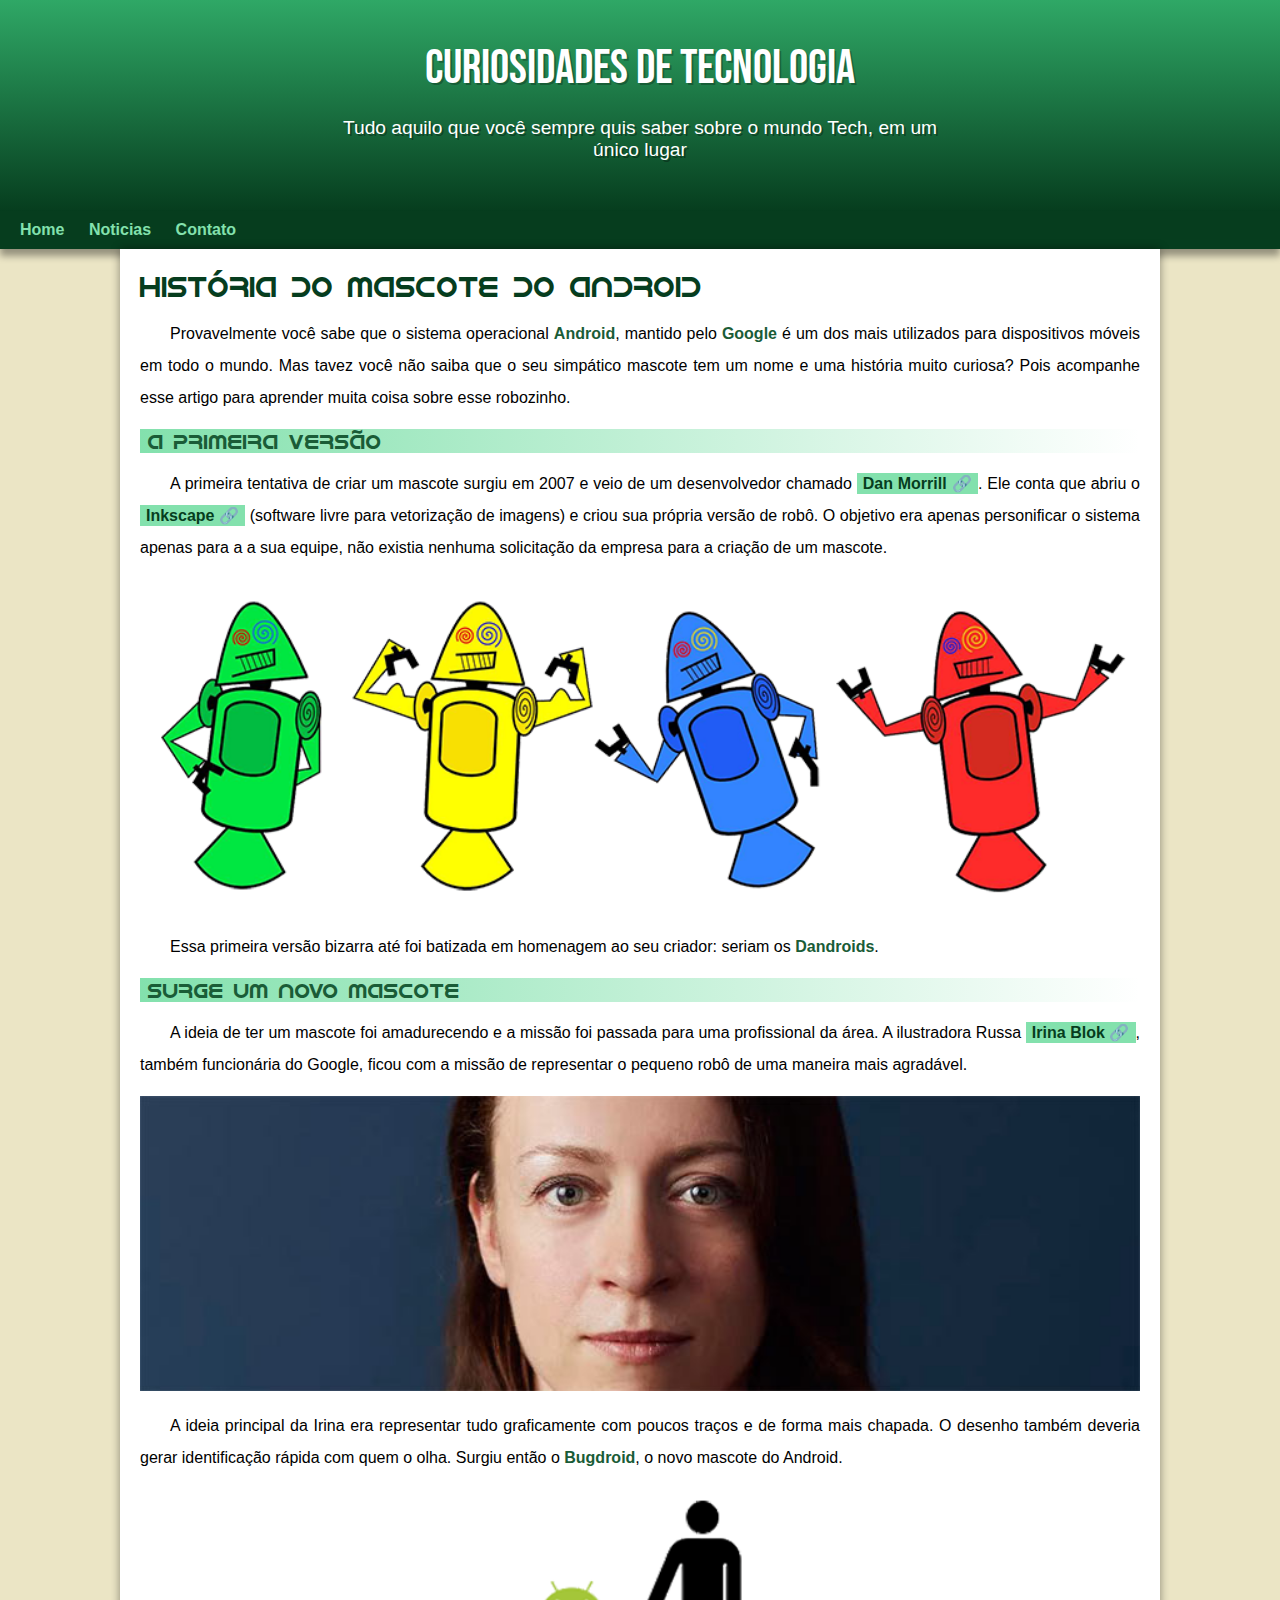
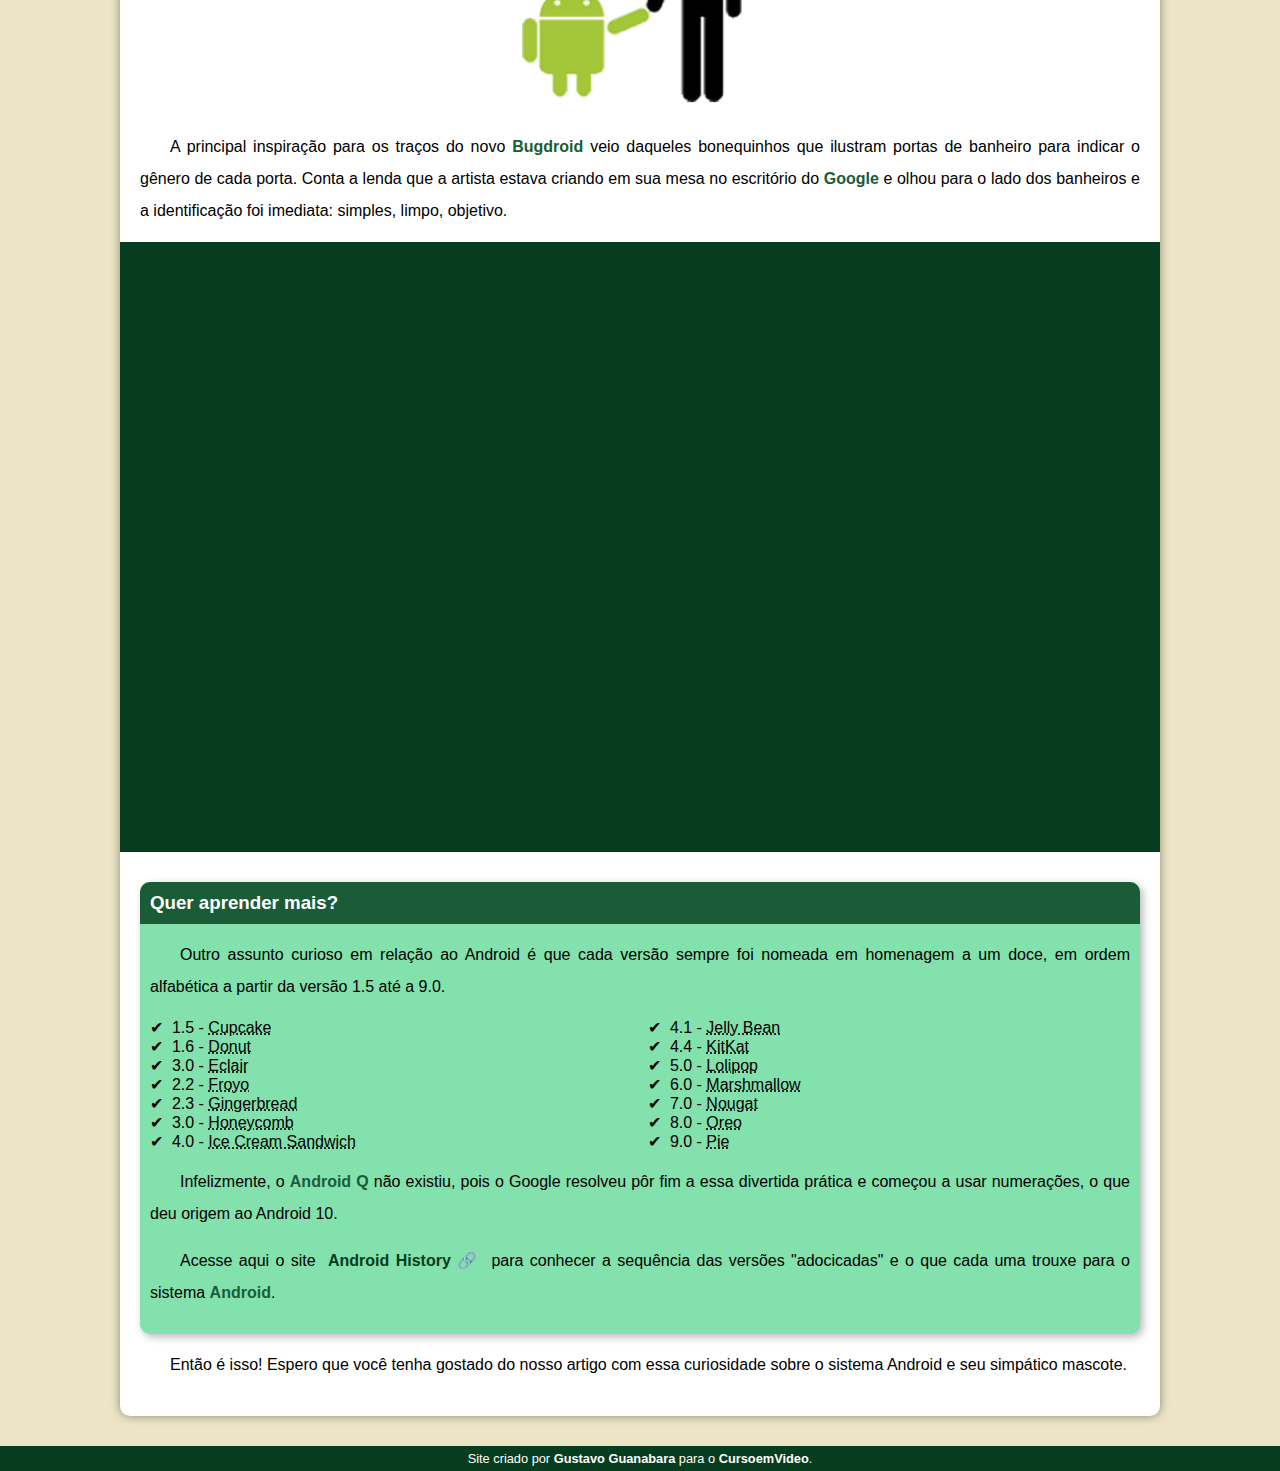
<file: index.html>
<!DOCTYPE html>
<html lang="pt-br">
<head>
    <meta charset="UTF-8">
    <meta name="viewport" content="width=device-width, initial-scale=1.0">
    <title>Como surgiu o mascote do Android?</title>
    <link rel="shortcut icon" href="imagens/favicon.ico" type="image/x-icon">
    <link rel="stylesheet" href="estilo/style.css">
</head>
<body>
    <header>
        <h1>Curiosidades de Tecnologia</h1>
        <p>Tudo aquilo que você sempre quis saber sobre o mundo Tech, em um único lugar</p>
    </header>
    <nav>
        <a href="#">Home</a>
        <a href="#">Noticias</a>
        <a href="#">Contato</a>
    </nav>
    <main>
        <article>
            <h1>
                História do Mascote do Android
            </h1>

            <p>
                Provavelmente você sabe que o sistema operacional <strong>Android</strong>, mantido pelo <strong>Google</strong> é um dos mais utilizados para dispositivos móveis em todo o mundo. Mas tavez você não saiba que o seu simpático mascote tem um nome e uma história muito curiosa? Pois acompanhe esse artigo para aprender muita coisa sobre esse robozinho.
            </p>

            <h2>
                A primeira versão
            </h2>

            <p>
                A primeira tentativa de criar um mascote surgiu em 2007 e veio de um desenvolvedor chamado <a class="externo" href="https://androidcommunity.com/dan-morrill-shows-us-the-android-mascot-that-almost-was-20130103/" target="_blank">Dan Morrill</a>. Ele conta que abriu o <a class="externo" href="https://inkscape.org/pt-br/" target="_blank">Inkscape</a> (software livre para vetorização de imagens) e criou sua própria versão de robô. O objetivo era apenas personificar o sistema apenas para a a sua equipe, não existia nenhuma solicitação da empresa para a criação de um mascote.
            </p>

            <picture>
                <source media="(max-width: 670px)" srcset="imagens/dan-droids-pq.png">
                <img src="imagens/dan-droids.png" alt="Primeiro mascote do Android">
            </picture>

            <p>Essa primeira versão bizarra até foi batizada em homenagem ao seu criador: seriam os <strong>Dandroids</strong>.</p>

            <h2>
                Surge um novo mascote
            </h2>

            <p>
                A ideia de ter um mascote foi amadurecendo e a missão foi passada para uma profissional da área. A ilustradora Russa <a class="externo" href="https://www.irinablok.com/android" target="_blank">Irina Blok</a>, também funcionária do Google, ficou com a missão de representar o pequeno robô de uma maneira mais agradável.
            </p>

            <picture>
                <source media="(max-width: 670px)" srcset="imagens/irina-blok-pq.jpg">
                <img src="imagens/irina-blok.jpg" alt="Irina Blok, criadora do Bugdroid">
            </picture>

            <p>
                A ideia principal da Irina era representar tudo graficamente com poucos traços e de forma mais chapada. O desenho também deveria gerar identificação rápida com quem o olha. Surgiu então o <strong>Bugdroid</strong>, o novo mascote do Android.
            </p>

            <img class="pequena" src="imagens/bugdroid.png" alt="Bugdroid">

            <p>
                A principal inspiração para os traços do novo <strong>Bugdroid</strong> veio daqueles bonequinhos que ilustram portas de banheiro para indicar o gênero de cada porta. Conta a lenda que a artista estava criando em sua mesa no escritório do <strong>Google</strong> e olhou para o lado dos banheiros e a identificação foi imediata: simples, limpo, objetivo.
            </p>

            <div class="video"><iframe width="560" height="315" src="https://www.youtube.com/embed/l2UDgpLz20M?si=tKdNYQdywRi3E1MM" title="YouTube video player" frameborder="0" allow="accelerometer; autoplay; clipboard-write; encrypted-media; gyroscope; picture-in-picture; web-share" allowfullscreen></iframe></div>
            
            <aside>
                <h3>
                    Quer aprender mais?
                </h3>

                <p>
                    Outro assunto curioso em relação ao Android é que cada versão sempre foi nomeada em homenagem a um doce, em ordem alfabética a partir da versão 1.5 até a 9.0.
                </p>

                <ul>
                    <li>1.5 - <abbr title="Bolo de Copo">Cupcake</abbr></li>
                    <li>1.6 - <abbr title="Rosquinha">Donut</abbr></li>
                    <li>3.0 - <abbr title="Bomba">Eclair</abbr></li>
                    <li>2.2 - <abbr title="Iogurte Congelado">Froyo</abbr></li>
                    <li>2.3 - <abbr title="Biscoito de Gengibre">Gingerbread</abbr></li>
                    <li>3.0 - <abbr title="Favo de Mel">Honeycomb</abbr></li>
                    <li>4.0 - <abbr title="Sanduíche de Sorvete">Ice Cream Sandwich</abbr></li>
                    <li>4.1 - <abbr title="Jujuba">Jelly Bean</abbr></li>
                    <li>4.4 - <abbr title="KitKat">KitKat</abbr></li>
                    <li>5.0 - <abbr title="Pirulito">Lolipop</abbr></li>
                    <li>6.0 - <abbr title="Marshmallow">Marshmallow</abbr></li>
                    <li>7.0 - <abbr title="Torrone">Nougat</abbr></li>
                    <li>8.0 - <abbr title="Oreo">Oreo</abbr></li>
                    <li>9.0 - <abbr title="Torta">Pie</abbr></li>
                </ul>

                <p>
                    Infelizmente, o <strong>Android Q</strong> não existiu, pois o Google resolveu pôr fim a essa divertida prática e começou a usar numerações, o que deu origem ao Android 10.
                </p>

                <p>
                    Acesse aqui o site <a href="https://www.android.com/intl/en_uk/history/" target="_blank" class="externo">Android History</a> para conhecer a sequência das versões "adocicadas" e o que cada uma trouxe para o sistema <strong>Android</strong>.
                </p>
            </aside>

            <p>
                Então é isso! Espero que você tenha gostado do nosso artigo com essa curiosidade sobre o sistema Android e seu simpático mascote.
            </p>
        </article>
    </main>
    <footer>
        <p>Site criado por <a href="https://gustavoguanabara.github.io" target="_blank">Gustavo Guanabara</a> para o <a href="https://www.youtube.com/cursoemvideo" target="_blank">CursoemVideo</a>.</p>
    </footer>
</body>
</html>
</file>
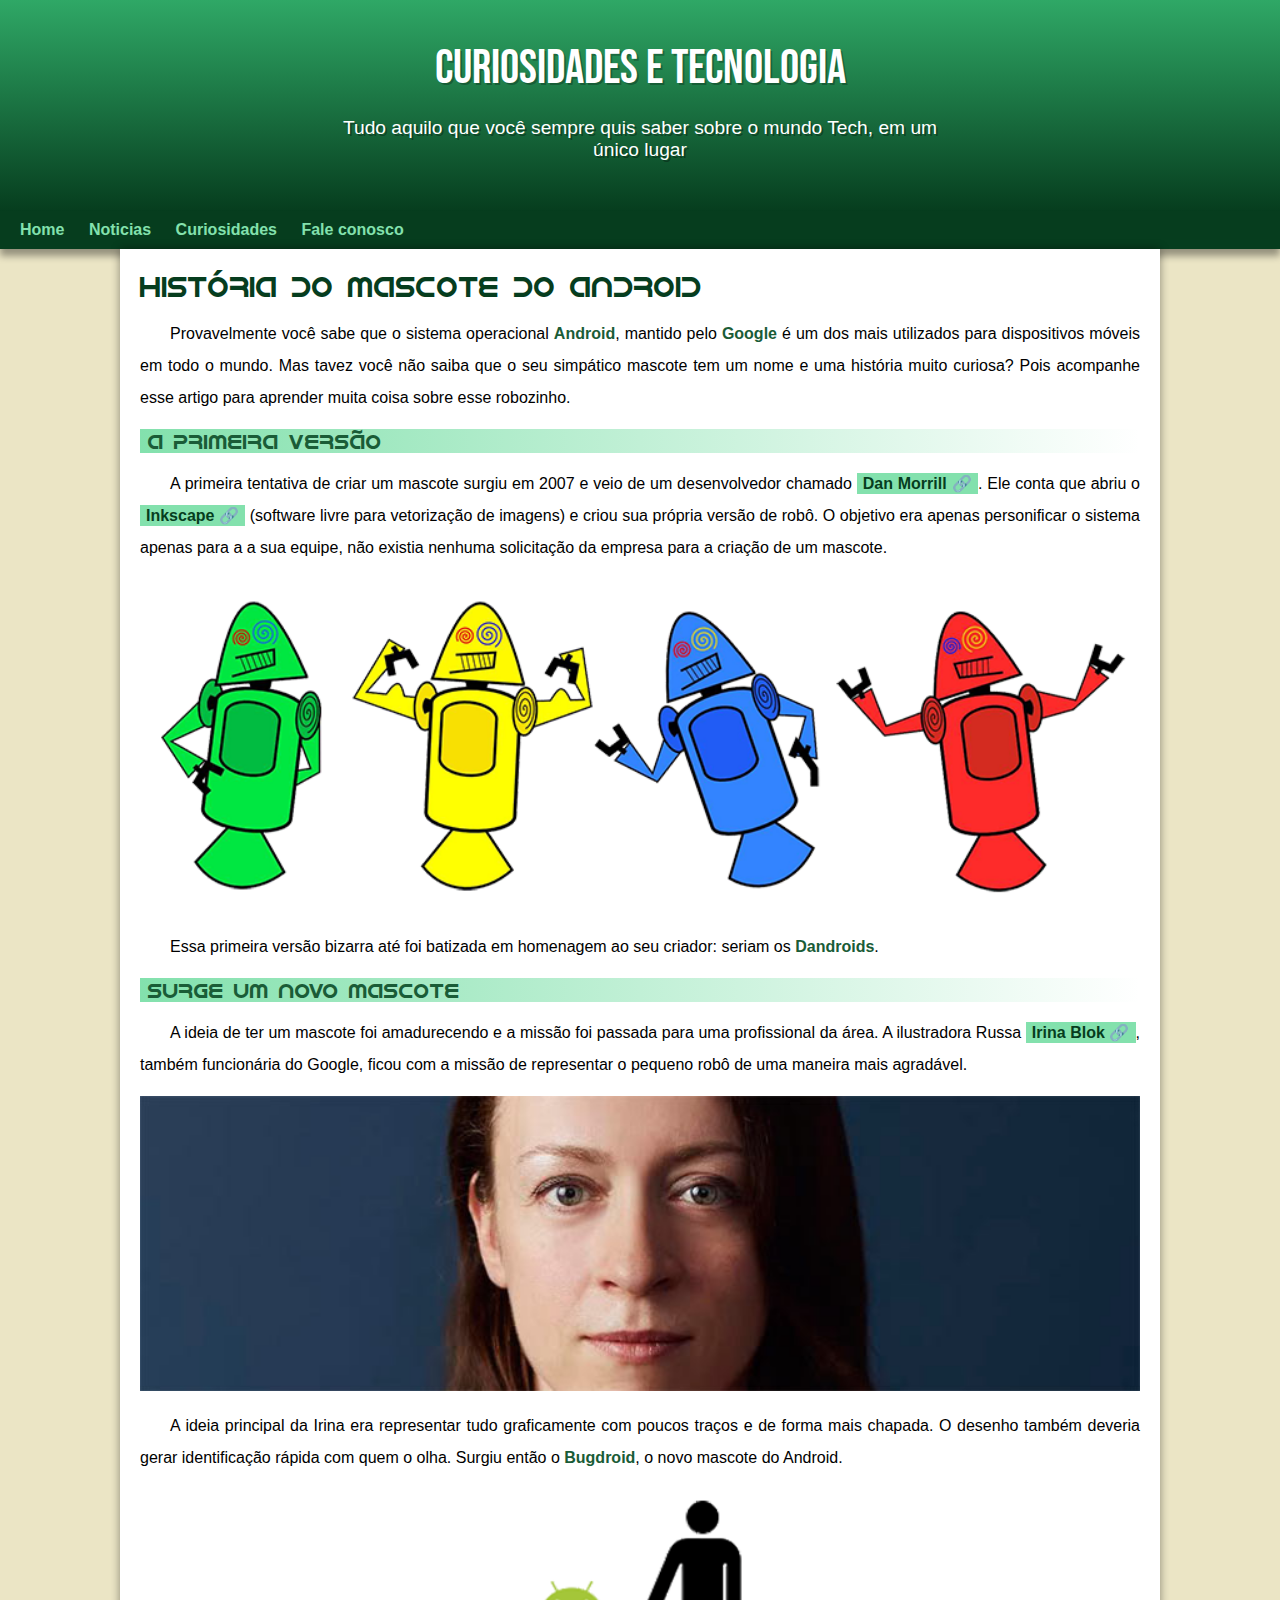
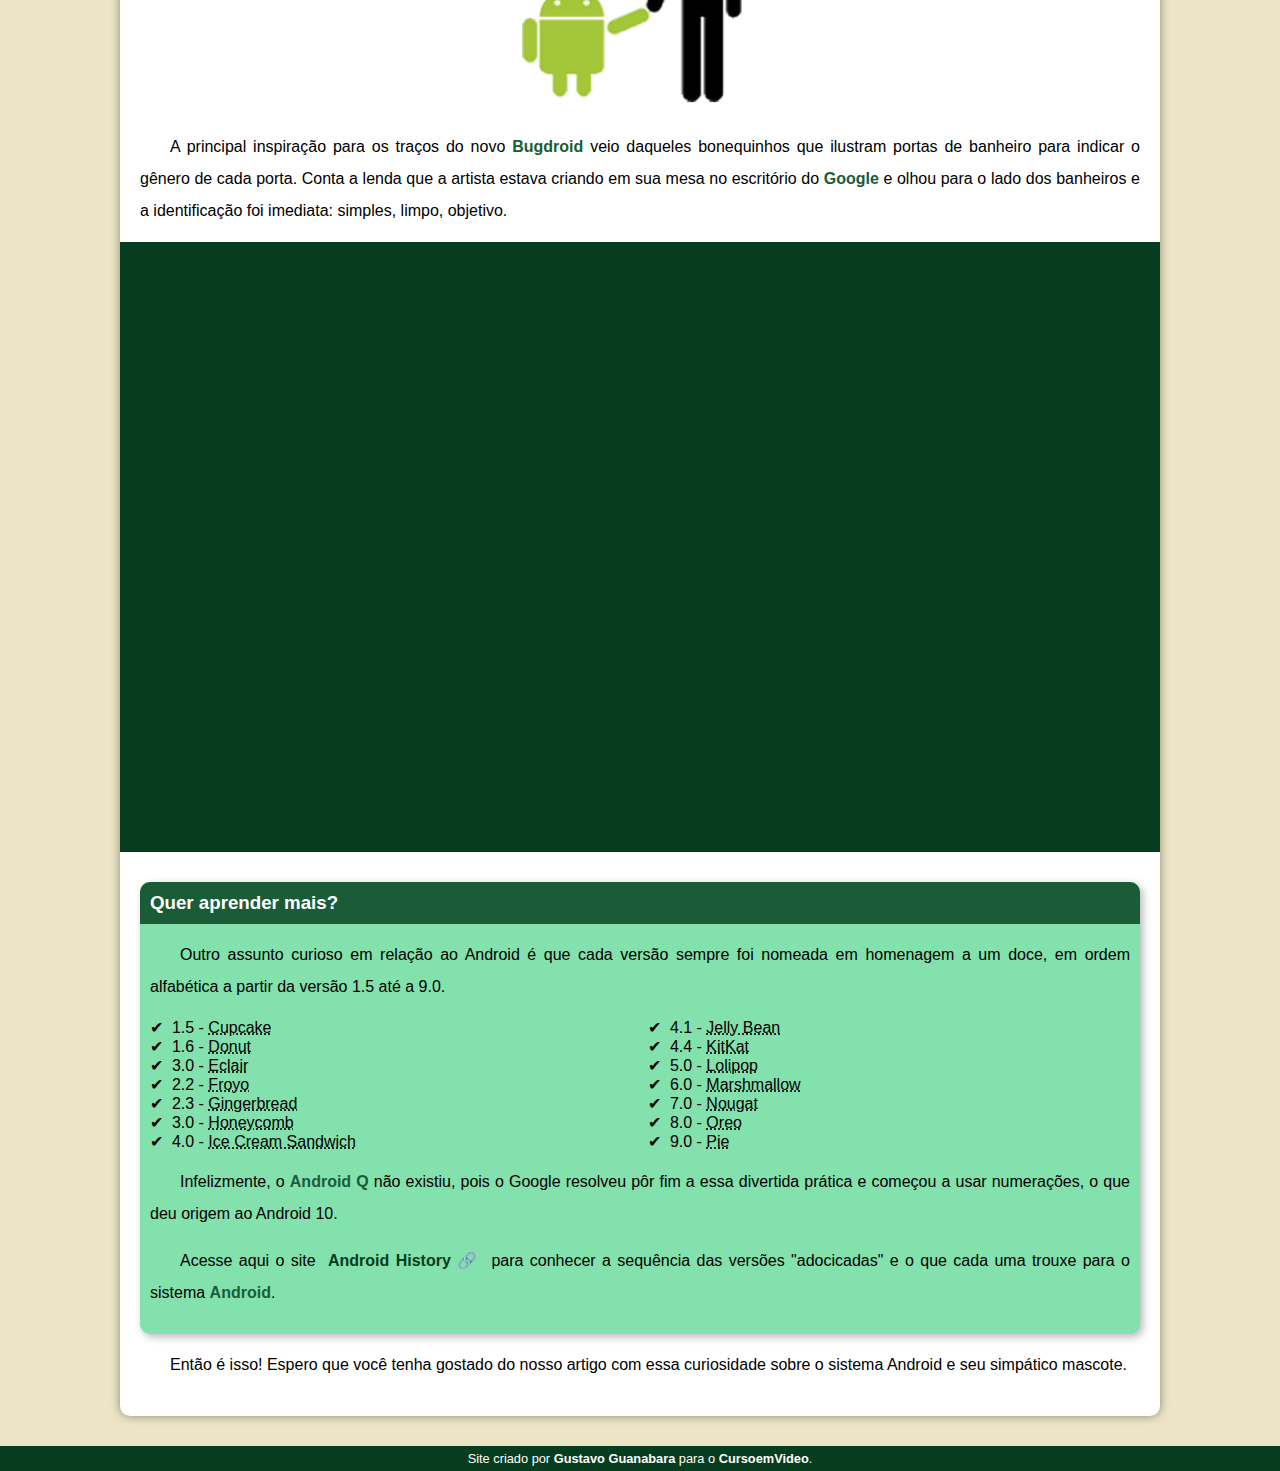
<file: index.html.html>
<!DOCTYPE html>
<html lang="pt-br">
<head>
    <meta charset="UTF-8">
    <meta name="viewport" content="width=device-width, initial-scale=1.0">
    <title>Como surgiu o mascote do Android?</title>
    <link rel="shortcut icon" href="imagens/favicon.ico" type="image/x-icon">
    <link rel="stylesheet" href="estilo/style.css">
</head>
<body>
    <header>
        <h1>Curiosidades e Tecnologia</h1>
        <p>Tudo aquilo que você sempre quis saber sobre o mundo Tech, em um único lugar</p>
    </header>
    <nav>
        <a href="#">Home</a>
        <a href="#">Noticias</a>
        <a href="#">Curiosidades</a>
        <a href="#">Fale conosco</a>
    </nav>
    <main>
        <article>
            <h1>
                História do Mascote do Android
            </h1>

            <p>
                Provavelmente você sabe que o sistema operacional <strong>Android</strong>, mantido pelo <strong>Google</strong> é um dos mais utilizados para dispositivos móveis em todo o mundo. Mas tavez você não saiba que o seu simpático mascote tem um nome e uma história muito curiosa? Pois acompanhe esse artigo para aprender muita coisa sobre esse robozinho.
            </p>

            <h2>
                A primeira versão
            </h2>

            <p>
                A primeira tentativa de criar um mascote surgiu em 2007 e veio de um desenvolvedor chamado <a class="externo" href="https://androidcommunity.com/dan-morrill-shows-us-the-android-mascot-that-almost-was-20130103/" target="_blank">Dan Morrill</a>. Ele conta que abriu o <a class="externo" href="https://inkscape.org/pt-br/" target="_blank">Inkscape</a> (software livre para vetorização de imagens) e criou sua própria versão de robô. O objetivo era apenas personificar o sistema apenas para a a sua equipe, não existia nenhuma solicitação da empresa para a criação de um mascote.
            </p>

            <picture>
                <source media="(max-width: 670px)" srcset="imagens/dan-droids-pq.png">
                <img src="imagens/dan-droids.png" alt="Primeiro mascote do Android">
            </picture>

            <p>Essa primeira versão bizarra até foi batizada em homenagem ao seu criador: seriam os <strong>Dandroids</strong>.</p>

            <h2>
                Surge um novo mascote
            </h2>

            <p>
                A ideia de ter um mascote foi amadurecendo e a missão foi passada para uma profissional da área. A ilustradora Russa <a class="externo" href="https://www.irinablok.com/android" target="_blank">Irina Blok</a>, também funcionária do Google, ficou com a missão de representar o pequeno robô de uma maneira mais agradável.
            </p>

            <picture>
                <source media="(max-width: 670px)" srcset="imagens/irina-blok-pq.jpg">
                <img src="imagens/irina-blok.jpg" alt="Irina Blok, criadora do Bugdroid">
            </picture>

            <p>
                A ideia principal da Irina era representar tudo graficamente com poucos traços e de forma mais chapada. O desenho também deveria gerar identificação rápida com quem o olha. Surgiu então o <strong>Bugdroid</strong>, o novo mascote do Android.
            </p>

            <img class="pequena" src="imagens/bugdroid.png" alt="Bugdroid">

            <p>
                A principal inspiração para os traços do novo <strong>Bugdroid</strong> veio daqueles bonequinhos que ilustram portas de banheiro para indicar o gênero de cada porta. Conta a lenda que a artista estava criando em sua mesa no escritório do <strong>Google</strong> e olhou para o lado dos banheiros e a identificação foi imediata: simples, limpo, objetivo.
            </p>

            <div class="video"><iframe width="560" height="315" src="https://www.youtube.com/embed/l2UDgpLz20M?si=tKdNYQdywRi3E1MM" title="YouTube video player" frameborder="0" allow="accelerometer; autoplay; clipboard-write; encrypted-media; gyroscope; picture-in-picture; web-share" allowfullscreen></iframe></div>
            
            <aside>
                <h3>
                    Quer aprender mais?
                </h3>

                <p>
                    Outro assunto curioso em relação ao Android é que cada versão sempre foi nomeada em homenagem a um doce, em ordem alfabética a partir da versão 1.5 até a 9.0.
                </p>

                <ul>
                    <li>1.5 - <abbr title="Bolo de Copo">Cupcake</abbr></li>
                    <li>1.6 - <abbr title="Rosquinha">Donut</abbr></li>
                    <li>3.0 - <abbr title="Bomba">Eclair</abbr></li>
                    <li>2.2 - <abbr title="Iogurte Congelado">Froyo</abbr></li>
                    <li>2.3 - <abbr title="Biscoito de Gengibre">Gingerbread</abbr></li>
                    <li>3.0 - <abbr title="Favo de Mel">Honeycomb</abbr></li>
                    <li>4.0 - <abbr title="Sanduíche de Sorvete">Ice Cream Sandwich</abbr></li>
                    <li>4.1 - <abbr title="Jujuba">Jelly Bean</abbr></li>
                    <li>4.4 - <abbr title="KitKat">KitKat</abbr></li>
                    <li>5.0 - <abbr title="Pirulito">Lolipop</abbr></li>
                    <li>6.0 - <abbr title="Marshmallow">Marshmallow</abbr></li>
                    <li>7.0 - <abbr title="Torrone">Nougat</abbr></li>
                    <li>8.0 - <abbr title="Oreo">Oreo</abbr></li>
                    <li>9.0 - <abbr title="Torta">Pie</abbr></li>
                </ul>

                <p>
                    Infelizmente, o <strong>Android Q</strong> não existiu, pois o Google resolveu pôr fim a essa divertida prática e começou a usar numerações, o que deu origem ao Android 10.
                </p>

                <p>
                    Acesse aqui o site <a href="https://www.android.com/intl/en_uk/history/" target="_blank" class="externo">Android History</a> para conhecer a sequência das versões "adocicadas" e o que cada uma trouxe para o sistema <strong>Android</strong>.
                </p>
            </aside>

            <p>
                Então é isso! Espero que você tenha gostado do nosso artigo com essa curiosidade sobre o sistema Android e seu simpático mascote.
            </p>
        </article>
    </main>
    <footer>
        <p>Site criado por <a href="https://gustavoguanabara.github.io" target="_blank">Gustavo Guanabara</a> para o <a href="https://www.youtube.com/cursoemvideo" target="_blank">CursoemVideo</a>.</p>
    </footer>
</body>
</html>
</file>
<file: estilo/style.css>
@charset "UTF-8";

@import url('https://fonts.googleapis.com/css2?family=Bebas+Neue&display=swap');

@font-face {
    font-family: 'Android';
    font-weight: normal;
    src: url(../fontes/idroid.otf) format('opentype');
}

:root {
    --cor0: #ebe5c5;
    --cor1: #83e1ad;
    --cor2: #3ddc84;
    --cor3: #2fa866;
    --cor4: #1a5c37;
    --cor5: #063d1e;

    --fonte-padrao: Arial, Verdana, Helvetica, sans-serif;
    --fonte-destaque: 'Bebas Neue', cursive;
    --fonte-android: 'Android', cursive;
}

* {
    margin: 0px;
    padding: 0px;
}

body {
    background-color:var(--cor0);
    font-family: var(--fonte-padrao);
}

a.externo::after {
    content: '\00A0\1F517';
}


header {
    background-image: linear-gradient(to bottom, var(--cor3), var(--cor5));
    min-height: 150px;
    text-align: center;
    padding-top: 40px;
}

header > h1 {
    color: white;
    font-family: var(--fonte-destaque);
    font-size: 3em;
    font-weight: normal;
    margin-bottom: 20px;
    text-shadow: 2px 2px 0px rgba(0, 0, 0, 0.267);
}

header > p {
    font-family: var(--fonte-padrao);
    font-size: 1.2em;
    color: white;
    max-width: 600px;
    padding-left: 10px;
    padding-right: 10px;
    margin: auto;
    padding-bottom: 50px;
    text-shadow: 2px 2px 0px rgba(0, 0, 0, 0.315);
}

nav {
    background-color: var(--cor5);
    padding: 10px;
    box-shadow: 0px 7px 7px rgba(0, 0, 0, 0.363);
}

nav > a {
    color: var(--cor1);
    padding: 10px;
    border-radius: 5px;
    text-decoration: none;
    font-weight: bold;
    transition-duration: 0.5s;
}

nav > a:hover {
    background-color: var(--cor3);
    color: var(--cor5);
}

main {
    background-color: white;
    margin: auto;
    margin-bottom: 30px;
    padding: 20px;
    min-width: 300px;
    max-width: 1000px;
    box-shadow: 0px 0px 10px rgba(0, 0, 0, 0.418);
    border-radius: 0px 0px 10px 10px;
}

main h1 {
    color: var(--cor5);
    font-family: var(--fonte-android);
    font-weight: normal;
    font-size: 1.8em;
}

main h2 {
    font-family: var(--fonte-android);
    color: var(--cor4);
    font-size: 1.3em;
    font-weight: normal;
    background-image: linear-gradient(to right, var(--cor1), transparent);
    text-indent: 8px;
}

main p {
    margin: 15px 0px;
    text-align: justify;
    text-indent: 30px;
    font-size: 1em;
    line-height: 2em;
}

main strong {
    color: var(--cor4);
    font-weight: bolder;
}

main a {
    text-decoration: none;
    font-weight: bold;
    color: var(--cor5);
    background-color: var(--cor1);
    padding: 2px 6px;
}

main a:hover {
    text-decoration: underline;
    color: var(--cor4);
}

main img {
    width: 100%;
}

main img.pequena {
    max-width: 350px;
    display: block;
    margin: auto;
}

div.video {
    background-color: var(--cor5);
    margin: 0px -20px 30px -20px;
    padding: 20px;
    padding-bottom: 59%;
    position: relative;
}

div.video > iframe {
    position: absolute;
    top: 5%;
    left: 5%;
    width: 90%;
    height: 90%;
}

footer {
    background-color: var(--cor5);
    color: white;
    text-align: center;
    font-size: 0.8em;
    padding: 5px
}

aside {
    background-color: var(--cor1);
    padding: 10px;
    border-radius: 10px;
    box-shadow: 3px 3px 8px rgba(0, 0, 0, 0.281 );
}

aside > h3 {
    background-color: var(--cor4);
    color: white;
    padding: 10px;
    margin: -10px -10px 0px -10px;
    border-radius: 10px 10px 0px 0px;
}

aside > ul {
    list-style-type: '\2714\00A0\00A0';
    list-style-position: inside;
    columns: 2;
}

footer a {
    color: white;
    font-weight: bolder;
    text-decoration: none;
}

footer a:hover {
    text-decoration: underline;
    color: var(--cor1);
}
</file>
